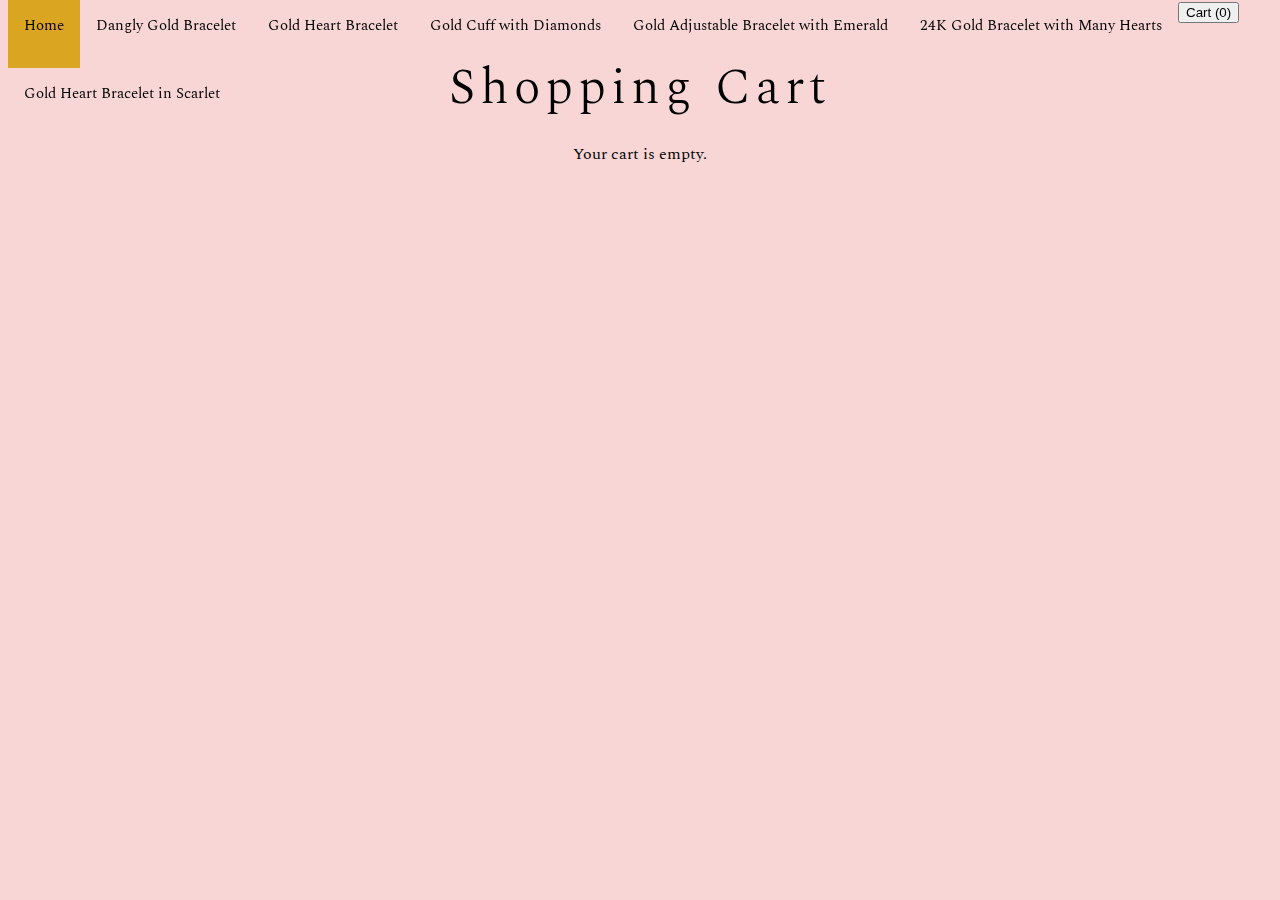
<file: cartpage21.html>
<!DOCTYPE html>
<html lang="en">
  <head>
    <meta charset="utf-8" />
    <meta name="viewport" content="width=device-width, initial-scale=1" />
    <link rel="stylesheet" href="style.css" />
    <link rel="icon" href="https://glitch.com/favicon.ico" />
    <link rel="preconnect" href="https://fonts.googleapis.com" />
    <link rel="preconnect" href="https://fonts.gstatic.com" crossorigin />
    <link
      href="https://fonts.googleapis.com/css2?family=Rye&family=Spectral:ital,wght@0,200;0,300;0,400;0,500;0,600;0,700;0,800;1,200;1,300;1,400;1,500;1,600;1,700;1,800&display=swap"
      rel="stylesheet"
    />
    <script src="script.js"></script>
  </head>
  <body>
    <ul>
      <li><a href="index.html" class="active"> Home </a></li>
      <li><a href="item1.html">Dangly Gold Bracelet </a></li>
      <li><a href="item2.html"> Gold Heart Bracelet </a></li>
      <li><a href="item33333.html"> Gold Cuff with Diamonds </a></li>
      <li>
        <a href="item444.html"> Gold Adjustable Bracelet with Emerald </a>
      </li>
      <li><a href="item55.html"> 24K Gold Bracelet with Many Hearts </a></li>
      <li><a href="item6666.html"> Gold Heart Bracelet in Scarlet </a></li>

      <button type="button" onclick="goToCart()">
        Cart (<span id="cart-count">0</span>)
      </button>
    </ul>
    <div class="shopping-cart">
    <h2>Shopping Cart</h2>
    <div id="cart">
    <table id= "cartTable">
    <thead>
      <script>
        updateCartCount();
      </script>
      <tr>
        <th>Item</th>
        <th>Color</th>
        <th>Size</th>
        <th>Price</th>
      </tr>
    </thead>
    </table>
    </div>
    </div>
    
<!--    Instructor Code  -->
<!--     
    <div class="card">
        <div class="card-contents">
          <div class="card-row">
              <p>Item Title</p>
              <p>Price</p>
          </div>
          <div class="card-row">
              <p>Color</p>
              <p>Quantity</p>
          </div>
      </div>
    </div> -->
    <!--    Instructor Code End -->
  </body>
</html>
</file>
<file: style.css>
body {
  font-family: "Spectral", sans-serif;
  background-color: #f7d6d5;
}

#cart td, #cart th{
  margin-left: 60px;
  
}

#cart tr:hover {background-color: #e6e6fa;}

h2 {
  text-align: center;
  font-size: 50px;
  margin-bottom: 1px;
  margin-top: 50px;
  font-weight: 350;
  letter-spacing: 5px;
}
.product {
  position: relative;
  color: black;
  text-decoration: none;
  font-weight: 100 !important;
  width: 200px;
  height: 200px;
}

/* this is for transition */
.product after {
  position: absolute;
  top: 0;
  left: 0;
  width: 100%;
  height: 100%;
  display: none;
}

/* this is for transition */

.product:hover after {
  display: block;
  background: rgba(0, 0, 0, 0.6);
}
/*.product h3 {
  padding: 0;
  margin: 0;
}*/

.product h3 {
  margin: 10px 0;
  font-size: 1.2em;
}

p {
  text-align: center;
}

.image-grid {
  display: flex;
  flex-wrap: wrap;
  justify-content: center;
}

/*.image-grid img {
  width: 400px;
  height: 400px;
  object-fit: cover;
  padding-right: 50px;
}
 /* Object-Fit Ensures the image covers the area without distortion */

.rye-regular {
  font-family: "Rye", serif;
  font-weight: 400;
  font-style: normal;
}
.spectral-extralight {
  font-family: "Spectral", serif;
  font-weight: 200;
  font-style: normal;
}

.spectral-light {
  font-family: "Spectral", serif;
  font-weight: 300;
  font-style: normal;
}

.spectral-regular {
  font-family: "Spectral", serif;
  font-weight: 400;
  font-style: normal;
}

.spectral-medium {
  font-family: "Spectral", serif;
  font-weight: 500;
  font-style: normal;
}

.spectral-semibold {
  font-family: "Spectral", serif;
  font-weight: 600;
  font-style: normal;
}

.spectral-bold {
  font-family: "Spectral", serif;
  font-weight: 700;
  font-style: normal;
}

.spectral-extrabold {
  font-family: "Spectral", serif;
  font-weight: 800;
  font-style: normal;
}

.spectral-extralight-italic {
  font-family: "Spectral", serif;
  font-weight: 200;
  font-style: italic;
}

.spectral-light-italic {
  font-family: "Spectral", serif;
  font-weight: 300;
  font-style: italic;
}

.spectral-regular-italic {
  font-family: "Spectral", serif;
  font-weight: 400;
  font-style: italic;
}

.spectral-medium-italic {
  font-family: "Spectral", serif;
  font-weight: 500;
  font-style: italic;
}

.spectral-semibold-italic {
  font-family: "Spectral", serif;
  font-weight: 600;
  font-style: italic;
}

.spectral-bold-italic {
  font-family: "Spectral", serif;
  font-weight: 700;
  font-style: italic;
}

.spectral-extrabold-italic {
  font-family: "Spectral", serif;
  font-weight: 800;
  font-style: italic;
}

.braceletInfo {
  /* border:2px solid green;*/
  width: 300px;
  float: right;
  margin: 10px 0 10px 5px;
  height: 350px;
  padding-right: 75px;
}

.braceletInfo h2 {
  font-size: 30;
}

.braceletPic {
  /*border:2px solid blue;*/
  width: 500px;
  /*  margin:50px 0px 0px 180px;
  min-height:500px;*/
  height: 500px;
  /*padding-top: 50px;  /*this moves the image down :)*/

  display: block;
  margin-left: auto;
  margin-right: auto;
  width: 50%;
  margin-top: 130px;
}

.braceletPic img {
  height: 30rem;
  width: 30rem;
}

.braceletPic:hover img {
  transform: scale(1.5);
  cursor: zoom-in;
}

ul {
  position: fixed;
  top: 0%;
  list-style-type: none;
  margin: 0;
  padding: 0;
  overflow: hidden;
  background-color: #;
}

li {
  float: left;
}

li a {
  display: block;
  color: Black;
  text-align: center;
  padding: 14px 16px;
  text-decoration: none;
  font-size: 15px; /* Change the font size */
  height: 40px;
}

/* Change the link color to #111 (black) on hover */
li a:hover {
  background-color: #000000; /*this is the nav bar section color when you hover over it */
  color: White;
}

.active {
  background-color: #daa520; /*this is the color it highlights when you're on that page*/
}

.product-container {
  display: flex;
  flex-wrap: wrap; /*Allows wrapping to next row*/
  gap: 20px; /*space between products*/
  flex-direction: row;
  justify-content: start;
  padding: 20px;
  max-width: 1200px;
  margin: auto;
}

/*.bracelet:hover {max-width: 100px}*/

.bracelet {
  max-width: 500px;
  border: 0px outset;
  text-align: center;
  transition: all 0.4s ease-in-out;
}

.bracelet div {
  font-size: 1em;
}

.braceletImg {
  width: 100px;
  height: 235px;
}

img {
  border-radius: 2rem;
  transition: all 0.3s ease-in;
}
img:hover {
  border-radius: 1rem;
}

.braceletSecondaryImg {
  object-fit: cover;
  z-index: 1;
  opacity: 0;
  width: 200px;
  height: 200px;
  transition: all 0.4s ease-in-out;
}
.braceletSecondaryImg:hover {
  opacity: 1;
}

.small-container {
  max-width: 1080px;
  margin: auto;
  padding-left: 25px;
  padding-right: 25px;
}
.row {
  display: flex; /* Flexbox layout for rows */
  justify-content: space-between; /* Space between columns */
  flex-wrap: wrap; /* Wrap to the next line if necessary */
}

.col-4 {
  flex-basis: 25%;
  padding: 10px;
  min-width: 200px;
  margin-bottom: 50px;
}

.col-4 img {
  width: 100%;
}
#cartTable {
  width: 90%;
  margin: 20px auto;
  border-collapse: collapse;
  box-shadow: 0 4px 8px rgba(0, 0, 0, 0.1);
  border-radius: 10px;
  overflow: hidden;
  background-color: #fff;
}
#cartTable thead {
  background-color: #2c3e50;
  color: #ecf0f1;
}
#cartTable th, #cartTable td {
  padding: 15px;
  text-align: center;
  font-size: 16px;
}
#cartTable tbody tr:nth-child(even) {
  background-color: #f9f9f9;
}
 
#cartTable tbody tr:hover {
  background-color: #f1f1f1;
  transition: background-color 0.2s ease;
}
 
#cartTable .action-btn {
  padding: 6px 12px;
  background-color: #e74c3c;
  color: white;
  border: none;
  border-radius: 5px;
  cursor: pointer;
}
 
#cartTable .action-btn:hover {
  background-color: #c0392b;
}

.cart-table{
  width:100%;
  border-collapse: collapse;
  margin-top: 1.5rem;
  font-size: 1.5rem;
  background-color: white;
  border-radius:10px;
  box-shadow: 0 2px 10px rgba(0,0,0,0.1);
  overflow: hidden;
  
}
.cart-table button {
  padding: 0.4rem 0.8rem;
  background-color: #FF5EAE;
  color: #fff;
  border: none;
  border-radius: 4px;
  cursor: pointer;
}
 
.cart-table button:hover {
  background-color: #AA336A;
}
.cart-table th,
.cart-table td {
  padding: 0.75rem 1rem;
  text-align: left;
  border-bottom: 1px solid #e0c97f;
}
 
.cart-table th {
  background-color: #FFF6BA;
  color: #3d2f00;
  font-weight: bold;
}
 
.cart-table tr:last-child td {
  border-bottom: none;
}
 
.cart-table input[type="number"] {
  width: 60px;
  padding: 0.3rem;
  border: 1px solid #ccc;
  border-radius: 4px;
}
</file>
